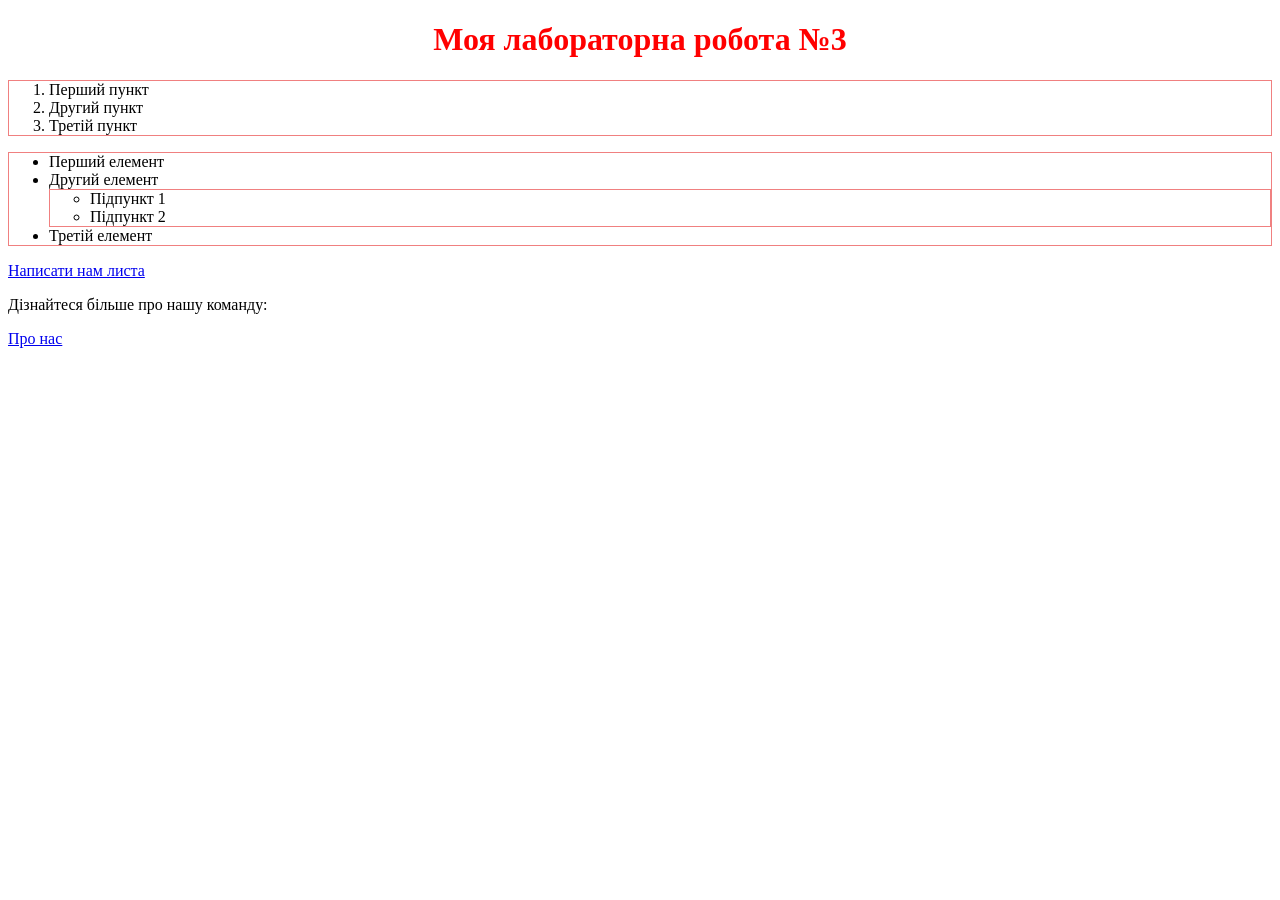
<file: Lab-3/index.html>
<!DOCTYPE html>
<html lang=uk-ua>
  <head>
    <meta charset=utf-8>
    <meta name="viewport" content="width=device-width, initial-scale=1.0">
    <link rel="icon" type="image/png" href="favicon.png">
    <link rel="stylesheet" href="styles/styles.css">
	  <title>Лаб. №3: головна</title>
    <style>
    h1 {
        text-align: center;
        color: red;
    }
</style>
  </head>
  <body>
    <h1>Моя лабораторна робота №3</h1>

<ol>
    <li>Перший пункт</li>
    <li>Другий пункт</li>
    <li>Третій пункт</li>
</ol>
    <ul>
    <li>Перший елемент</li>
    <li>Другий елемент
        <ul>
            <li>Підпункт 1</li>
            <li>Підпункт 2</li>
        </ul>
    </li>
    <li>Третій елемент</li>
</ul>
<p>
    <a href="mailto:artur.hrynykha@student.uzhnu.edu.ua">Написати нам листа</a>
</p>
<p>Дізнайтеся більше про нашу команду:</p>

<a href="pages/about.html">Про нас</a>
<script src="scripts/app.js"></script>
<script>
    alert('Привіт!');
</script>
  </body>
</html>
</file>
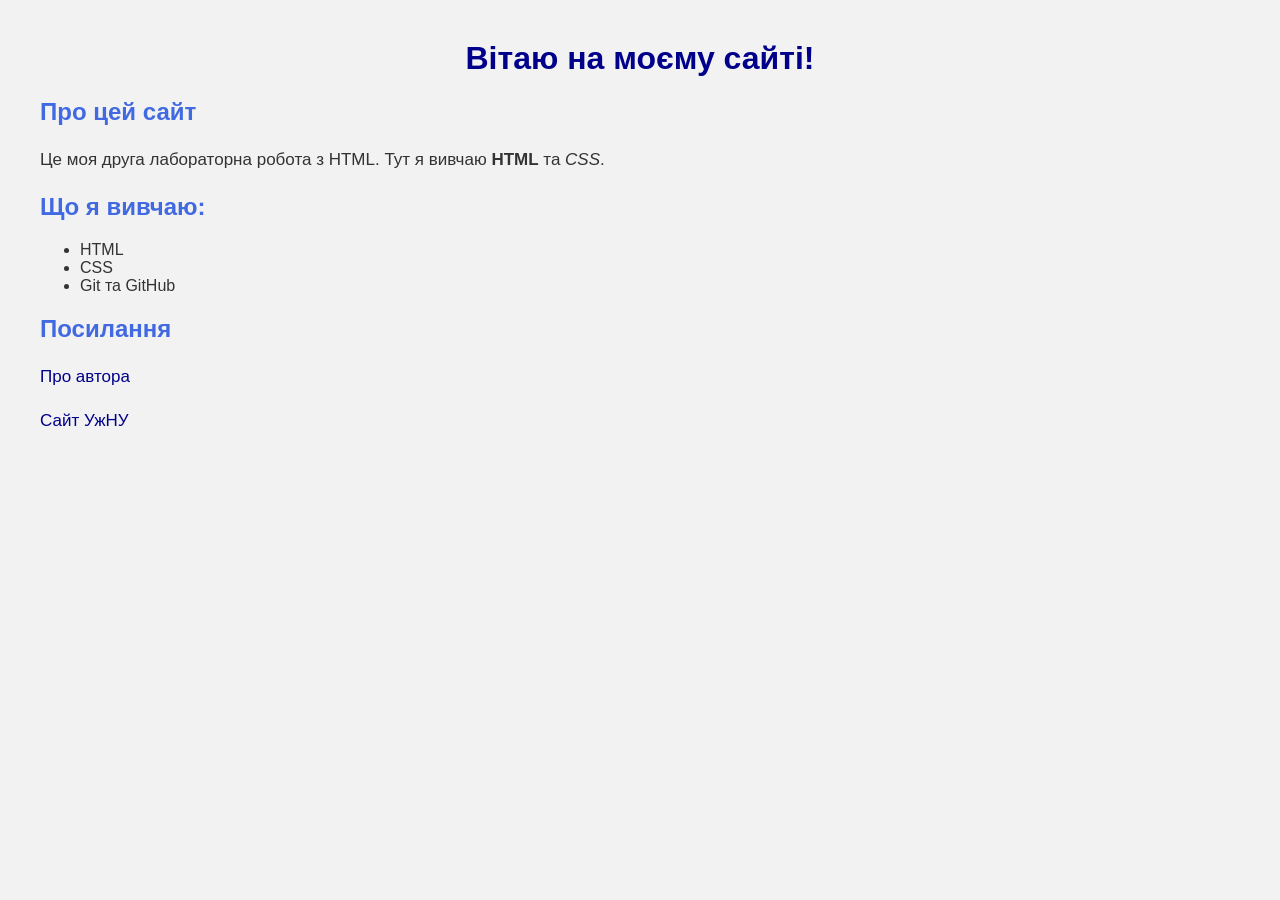
<file: Lab2_HTML/index.html>
<!DOCTYPE html>
<html lang="uk">

<head>
    <meta charset="UTF-8">
    <title>Моя перша вебсторінка</title>
    <link rel="stylesheet" href="styles.css">
</head>

<body>

    <h1>Вітаю на моєму сайті!</h1>

    <h2>Про цей сайт</h2>

    <p>
        Це моя друга лабораторна робота з HTML.
        Тут я вивчаю <strong>HTML</strong> та <em>CSS</em>.
    </p>

    <h2>Що я вивчаю:</h2>

    <ul>
        <li>HTML</li>
        <li>CSS</li>
        <li>Git та GitHub</li>
    </ul>

    <h2>Посилання</h2>

    <p>
        <a href="author.html">Про автора</a>
    </p>

    <p>
        <a href="https://www.uzhnu.edu.ua/"
           target="_blank"
           rel="noopener noreferrer">
            Сайт УжНУ
        </a>
    </p>

</body>
</html>
</file>
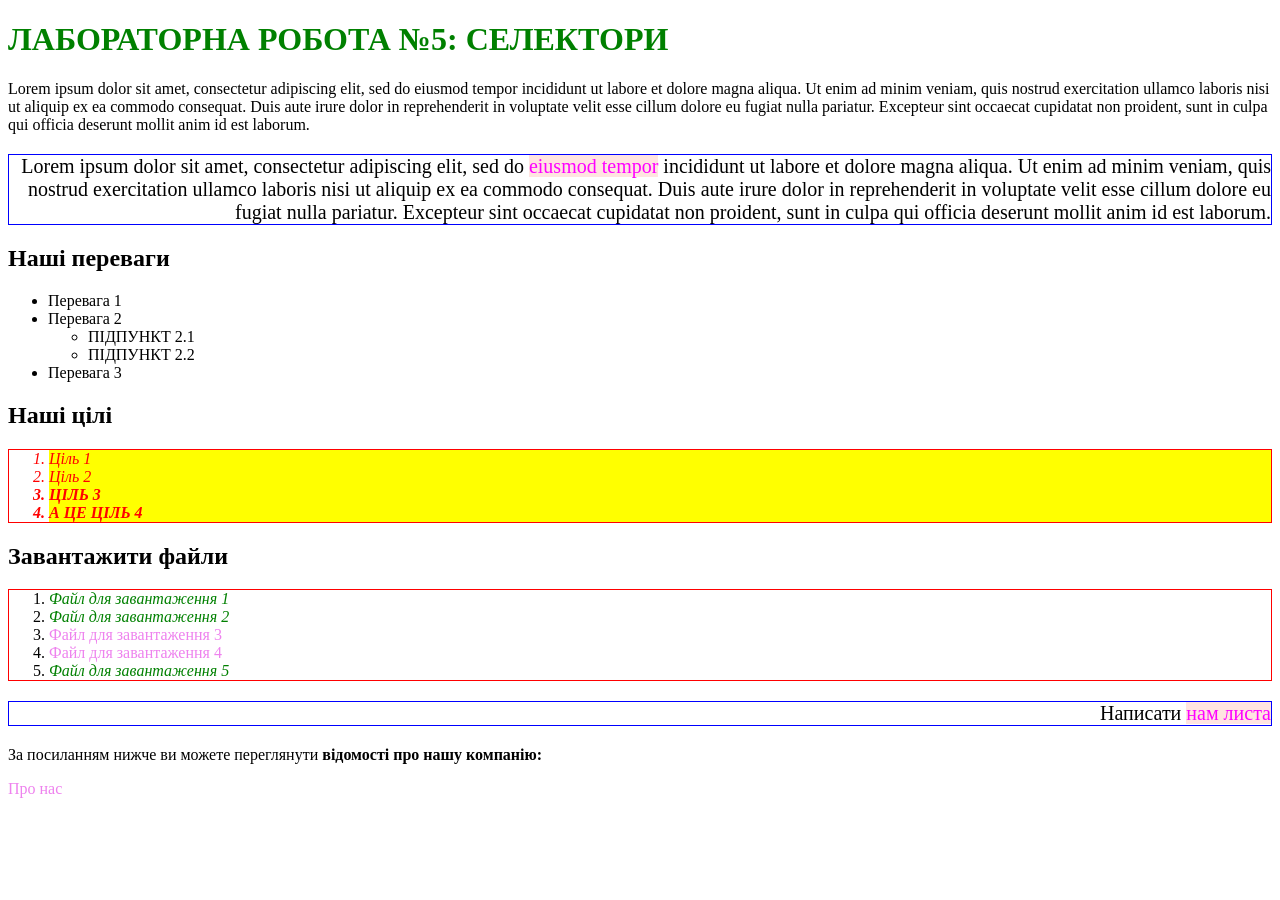
<file: lab_5/index.html>
<!DOCTYPE html>
<html lang="uk">
<head>
    <meta charset="UTF-8">
    <meta name="viewport" content="width=device-width, initial-scale=1.0">
    <title>Лабораторна робота №5</title>
    <link rel="stylesheet" href="style.css">
</head>
<body>

    <h1 class="title" id="main-title">Лабораторна робота №5: селектори</h1>

    <p сlass="bold">Lorem ipsum dolor sit amet, consectetur adipiscing elit, sed do eiusmod tempor incididunt ut labore et dolore magna aliqua. Ut enim ad minim veniam, quis nostrud exercitation ullamco laboris nisi ut aliquip ex ea commodo consequat. Duis aute irure dolor in reprehenderit in voluptate velit esse cillum dolore eu fugiat nulla pariatur. Excepteur sint occaecat cupidatat non proident, sunt in culpa qui officia deserunt mollit anim id est laborum.</p>

    <p class="right-text">Lorem ipsum dolor sit amet, consectetur adipiscing elit, sed do <a href="link.html">eiusmod tempor</a> incididunt ut labore et dolore magna aliqua. Ut enim ad minim veniam, quis nostrud exercitation ullamco laboris nisi ut aliquip ex ea commodo consequat. Duis aute irure dolor in reprehenderit in voluptate velit esse cillum dolore eu fugiat nulla pariatur. Excepteur sint occaecat cupidatat non proident, sunt in culpa qui officia deserunt mollit anim id est laborum.</p>

    <h2>Наші переваги</h2>
    <ul>
        <li>Перевага 1</li>
        <li>Перевага 2
            <ul>
                <li>Підпункт 2.1</li>
                <li>Підпункт 2.2</li>
            </ul>
        </li>
        <li>Перевага 3</li>
    </ul>

    <h2>Наші цілі</h2>
        <ol class="goals">
    <li class="list__item">Ціль 1</li>
    <li class="list__item">Ціль 2</li>
    <li class="list__item bold">Ціль 3</li>
    <li class="list__item bold">А це ціль 4</li>
        </ol>

    <h2>Завантажити файли</h2>
    <ol>
        <li><a href="file1.pdf">Файл для завантаження 1</a></li>
        <li><a href="file2.pdf">Файл для завантаження 2</a></li>
        <li><a href="file3.docx">Файл для завантаження 3</a></li>
        <li><a href="file4.docx">Файл для завантаження 4</a></li>
        <li><a href="file5.pdf">Файл для завантаження 5</a></li>
    </ol>

    <p class="right-text">Написати <a href="mailto:artur.hrynykha@student.uzhnu.edu.ua">нам листа</a></p>

    <p>За посиланням нижче ви можете переглянути <strong>відомості про нашу компанію:</strong></p>

    <a href="about.html">Про нас</a>

</body>
</html>
</file>
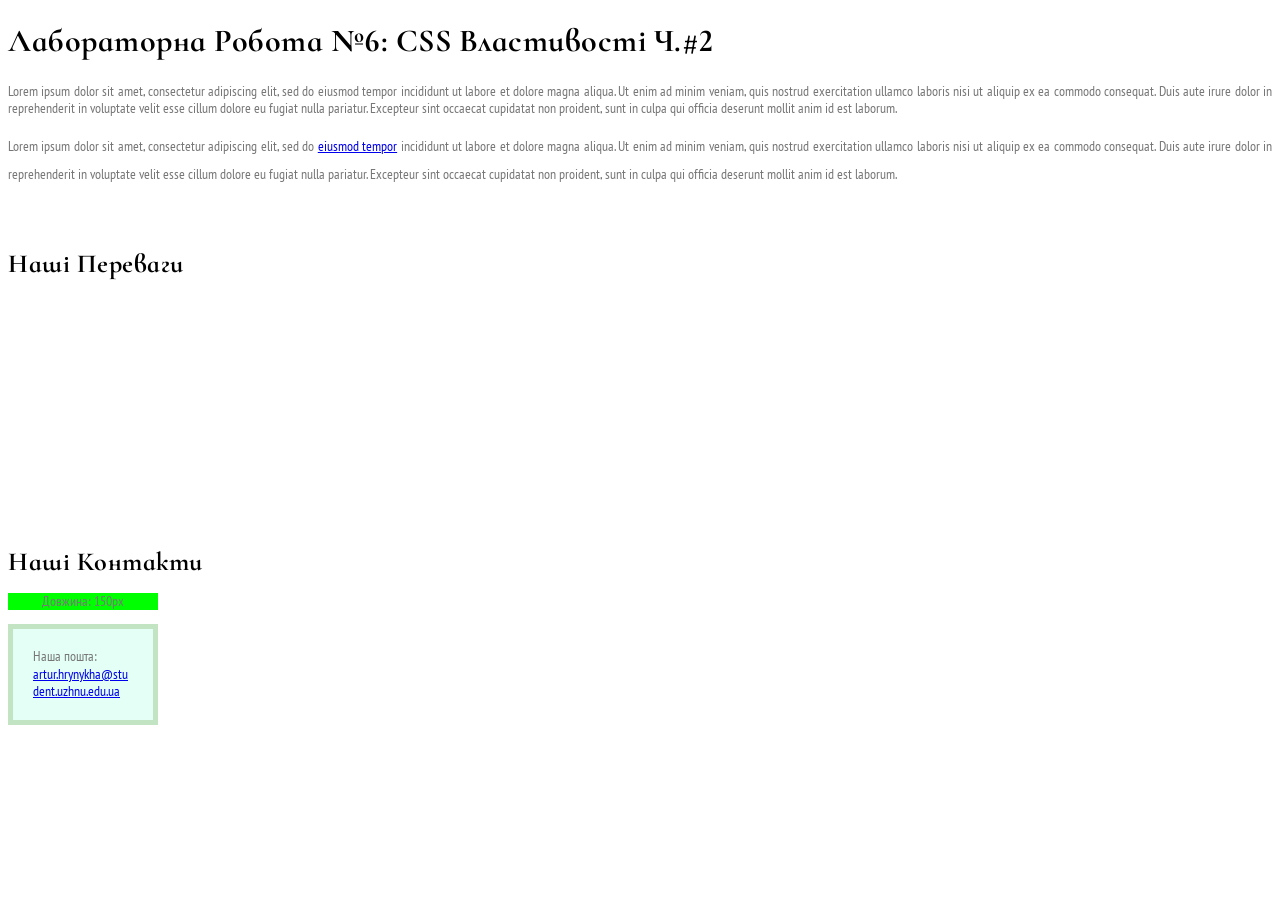
<file: lab_6/index.html>
<!DOCTYPE html>
<html lang="uk">
<head>
    <meta charset="UTF-8">
    <meta name="viewport" content="width=device-width, initial-scale=1.0">
    <title>Лабораторна робота №6</title>
    <link href="https://fonts.googleapis.com/css2?family=Cormorant+Infant:wght@700&family=PT+Sans+Narrow&display=swap" rel="stylesheet">
    <link rel="stylesheet" href="style.css">
</head>
<body>
    <h1>Лабораторна робота №6: CSS властивості ч.#2</h1>

    <p>Lorem ipsum dolor sit amet, consectetur adipiscing elit, sed do eiusmod tempor incididunt ut labore et dolore magna aliqua. Ut enim ad minim veniam, quis nostrud exercitation ullamco laboris nisi ut aliquip ex ea commodo consequat. Duis aute irure dolor in reprehenderit in voluptate velit esse cillum dolore eu fugiat nulla pariatur. Excepteur sint occaecat cupidatat non proident, sunt in culpa qui officia deserunt mollit anim id est laborum.</p>

    <p class="double-line">Lorem ipsum dolor sit amet, consectetur adipiscing elit, sed do <a href="link.html">eiusmod tempor</a> incididunt ut labore et dolore magna aliqua. Ut enim ad minim veniam, quis nostrud exercitation ullamco laboris nisi ut aliquip ex ea commodo consequat. Duis aute irure dolor in reprehenderit in voluptate velit esse cillum dolore eu fugiat nulla pariatur. Excepteur sint occaecat cupidatat non proident, sunt in culpa qui officia deserunt mollit anim id est laborum.</p>

    <h2>Наші переваги</h2>
    <ul class="our-adv">
        <li>Перевага 1</li>
        <li>Перевага 2
            <ul>
                <li>Підпункт 2.1</li>
                <li>Підпункт 2.2</li>
            </ul>
        </li>
        <li>Перевага 3</li>
    </ul>

    <h2>Наші контакти</h2>
    <p class="ruler">Довжина: 150px</p>

    <div class="mail-box">
        <p>Наша пошта:
            <a href="mailto:artur.hrynykha@student.uzhnu.edu.ua">artur.hrynykha@student.uzhnu.edu.ua</a>
        </p>
    </div>
</body>
</html>
</file>
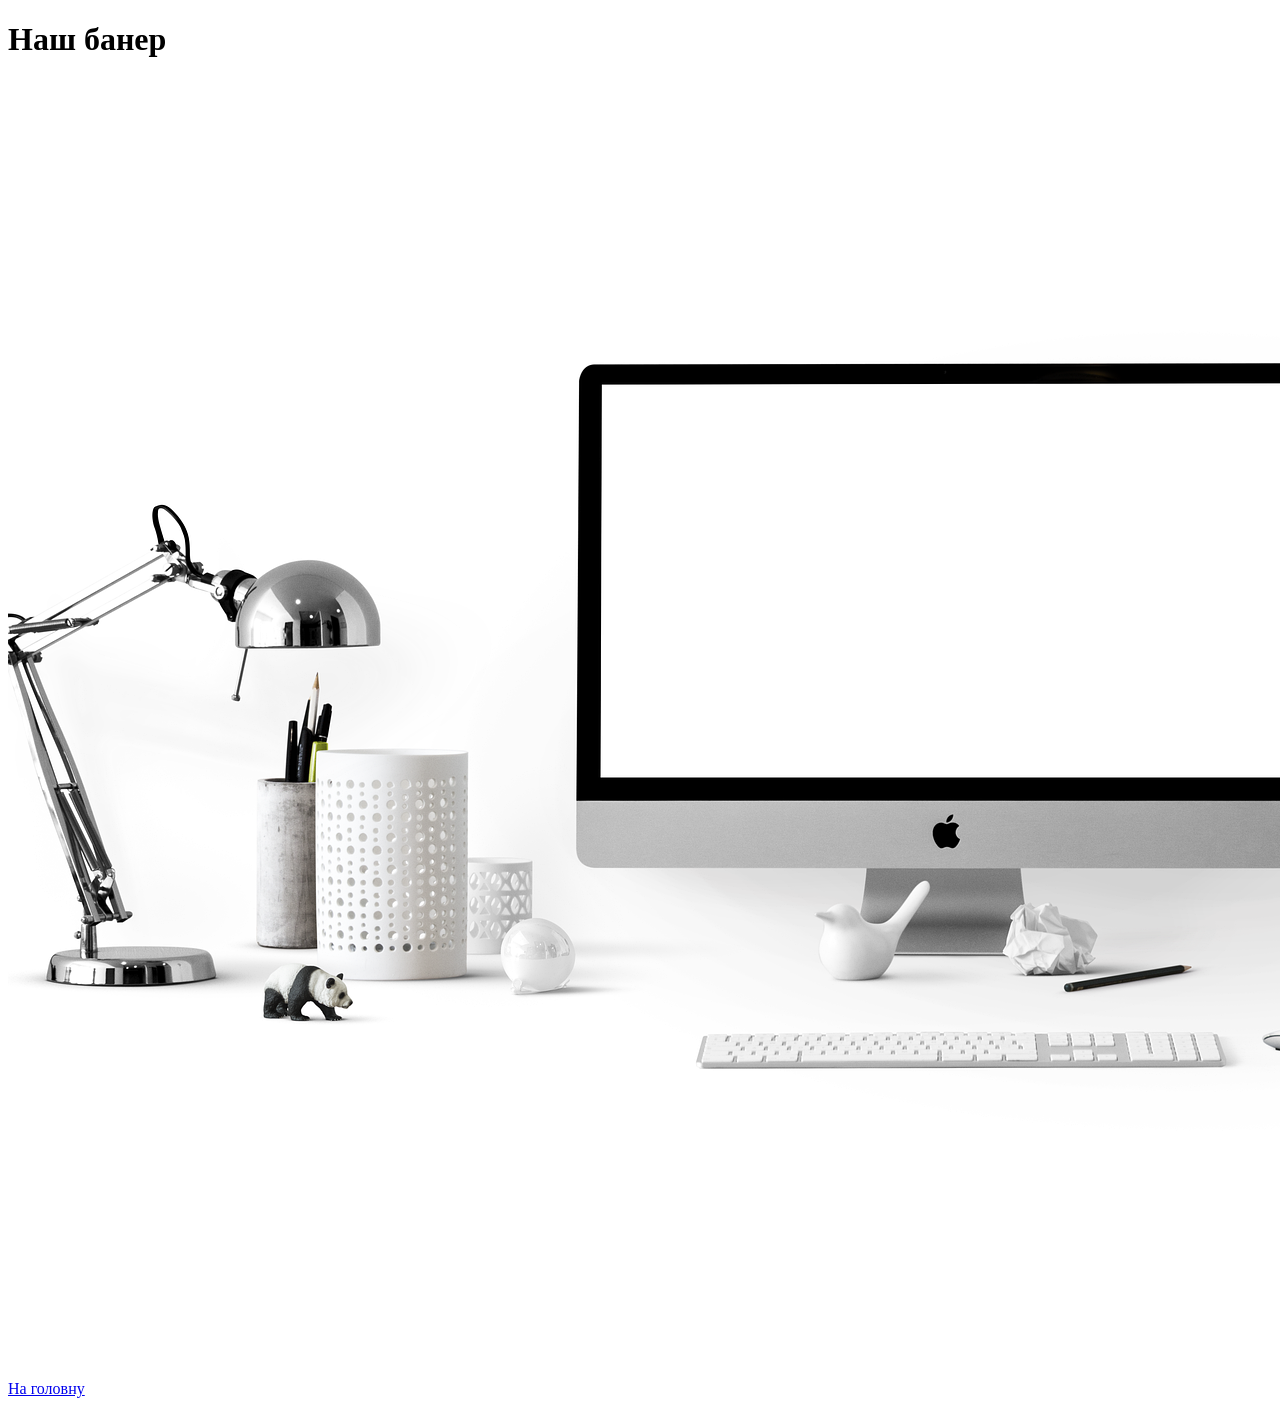
<file: Lab-3/pages/about.html>
<!DOCTYPE html>
<html lang="uk-ua">
<head>
    <meta charset="UTF-8">
    <meta name="viewport" content="width=device-width, initial-scale=1.0">
    <title>Лаб. №3: про нас</title>
</head>
<body>

    <h1>Наш банер</h1>

    <img src="../images/banners/apple-1920.jpg" alt="Банер Apple">

    <p>
        <a href="../index.html">На головну</a>
    </p>

</body>
</html>
</file>
<file: Lab-3/styles/styles.css>
i, em, span, b, strong {
    color: green;
    text-decoration: underline;
}

ol, ul {
    border: 1px solid lightcoral;
}

img {
    width: 100%;
    max-width: 100%;
}
h1 {
    text-align: center;
    color: red;
}
</file>
<file: Lab2_HTML/styles.css>
/* Загальні налаштування */
body {
    font-family: Arial, sans-serif;
    background-color: #f2f2f2;
    color: #333333;
    margin: 40px;
}

/* Головний заголовок */
h1 {
    color: darkblue;
    text-align: center;
}

/* Другорядні заголовки */
h2 {
    color: #4169e1;
}

/* Абзаци */
p {
    font-size: 17px;
    line-height: 1.6;
}

/* Зображення */
img {
    border-radius: 8px;
}

/* Посилання */
a {
    color: darkblue;
    text-decoration: none;
}

a:hover {
    text-decoration: underline;
}
</file>
<file: lab_5/style.css>
/* 1. Додайте клас до h1 і зробіть весь текст для класу заглавними літерами */
.title {
    text-transform: uppercase;
}

/* 2. Придумайте назву класа для списку цілей і встановіть колір шрифту червоним у шістнадцятковому форматі */
.goals {
    color: #ff0000;
}

/* 3. Пунктам списку цілей за класом дайте колір заднього фону yellow і нахилений шрифт */
.list__item {
    background-color: yellow;
    font-style: italic;
}

/* 4. Для усіх впорядкованих списків задайте рамку 1px solid red */
ol {
    border: 1px solid red;
}

/* 5. Задайте id для заголовку першого рівня і встановіть на нього колір шрифта green */
#main-title {
    color: green;
}

/* 6. Для всіх посилань на PDF-документи встановити колір зелений і font-style: italic */
a[href$=".pdf"] {
    color: green;
    font-style: italic;
}

/* 7. Для всіх посилань встановити колір шрифта violet та забрати підкреслення */
a {
    color: violet;
    text-decoration: none;
}

/* 8. Встановіть всі заглавні літери для усіх вкладнених списків другого рівня */
ul ul {
    text-transform: uppercase;
}

/* 9. Для всіх посилань всередині абзаців встановити колір magenta і фон mistyrose */
p a {
    color: magenta;
    background-color: mistyrose;
}

/* 10. Створити клас bold і застосувати його до потрібних елементів */
.bold {
    font-weight: bold;
}

/* 11. Для всіх тегів li з класом bold встановити всі заглавні літери */
li.bold {
    text-transform: uppercase;
}

/* 12. Другий довгий абзац і "Написати нам листа" вирівняти по правому краю, додати синю рамку і розмір шрифта 20px */
.right-text {
    text-align: right;
    border: 1px solid blue;
    font-size: 20px;
}
</file>
<file: lab_6/style.css>
/* 1 */
body {
    font-family: "PT Sans Narrow", serif;
    font-size: 14px;
    line-height: 1.25;
    color: #777;
}

/* 2 */
li ul {
    font-style: italic;
    font-weight: bold;
}

/* 3 */
h1, h2 {
    font-family: "Cormorant Infant", serif;
    letter-spacing: 0.5px;
    color: black;
    text-transform: capitalize;
}

/* 4 */
h1 {
    font-size: 32px;
}

/* 5 */
h2 {
    font-size: 26px;
}

/* 6 */
.double-line {
    line-height: 2;
}

/* 7, 8 */
.mail-box {
    width: 150px;
    box-sizing: border-box;
    background-color: #E3FFF6;
    border: 5px solid #C2E4C2;
    padding: 5px 20px;
}

/* 9 */
.mail-box a {
    overflow-wrap: anywhere;
}

/* 10 */
.mail-box a {
    display: block;
}

/* 11 */
p {
    text-align: justify;
}

/* 12, 13 */
.our-adv {
    background-image: url("http://picsum.photos/id/357/700/400?blur=5");
    background-size: cover;
    background-position: center;
    background-repeat: no-repeat;
    padding-top: 30px;
    padding-bottom: 60px;
    color: white;
    font-size: 16px;
}

/* 14 */
h2 {
    margin-top: 60px;
    margin-bottom: 0;
}

/* Службові стилі */
.ruler {
    width: 150px;
    background-color: lime;
    text-align: center;
}
</file>
